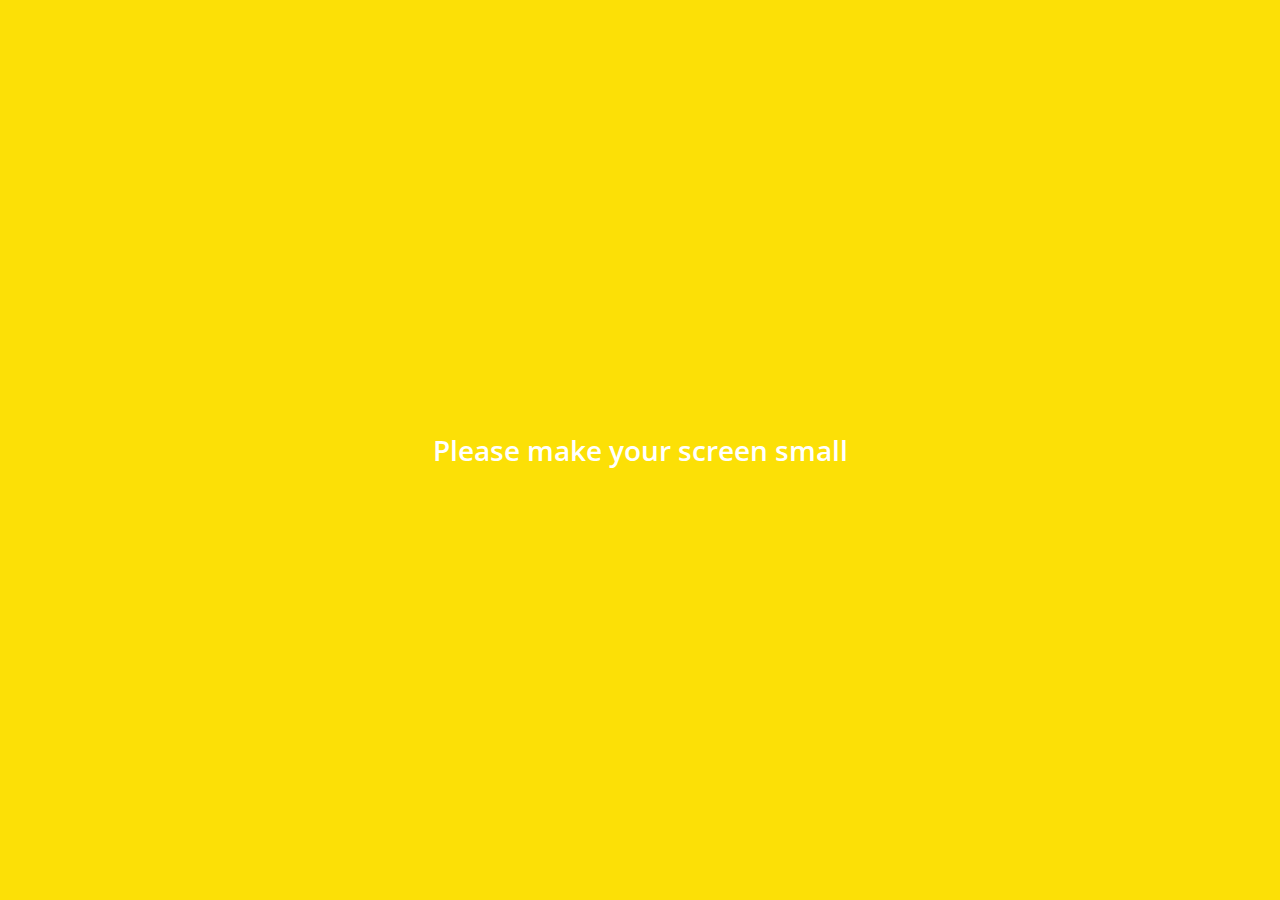
<file: index.html>
<!DOCTYPE html>
<html lang="en">
  <head>
    <meta charset="UTF-8" />
    <meta name="viewport" content="width=device-width, initial-scale=1.0" />
    <meta http-equiv="X-UA-Compatible" content="ie=edge" />
    <!-- 아래css파일이 import되었을 때에만 작동 -->
    <link
      rel="stylesheet"
      href="https://use.fontawesome.com/releases/v5.8.2/css/all.css"
      integrity="sha384-oS3vJWv+0UjzBfQzYUhtDYW+Pj2yciDJxpsK1OYPAYjqT085Qq/1cq5FLXAZQ7Ay"
      crossorigin="anonymous"
    />
    <link rel="stylesheet" href="css/styles.css" />
    <title>Find | Application</title>
  </head>
  <body>
    <div class="status-bar">
      <div class="status-bar__column">
        <span class="status-bar__clock">13:54</span>
      </div>

      <div class="status-bar__column">
        <i class="fas fa-clock"></i>
        <i class="fas fa-volume-mute"></i>
        <i class="fas fa-wifi"></i>
        <span class="status-bar__battery-level">100%</span>
        <i class="fas fa-battery-full"></i>
      </div>
    </div>
    <header class="header">
      <div class="header__header-column">
        <h1 class="header__title">커피 매장</h1>
      </div>
      <!-- 아래 아이콘은 위의 와이파이아이콘들과 다르게
        클릭을 해야하는 것이기에 span에 클래스를 주고있다. -->
      <div class="header__header-column">
        <span class="header__icon">
          <i class="fas fa-search"></i>
        </span>
        <span class="header__icon">
          <i class="fas fa-comment-medical"></i>
        </span>
        <span class="header__icon">
          <i class="fas fa-cog"></i>
          <!-- 파일이름 예를들어 fa-cog옆에 스페이스바 + fa-5x
            로 치면 크기가 바뀐다. -->
        </span>
      </div>
    </header>
    <main class="chats">
      <ul class="chats__list">
        <li class="chat__chat chat">
          <a href="chat.html">
            <div class="chats__chat friend friend">
              <div class="friend__column">
                <img
                  src="images/카페7.jpg"
                  alt=""
                  class="m-avatar friend__avatar"
                />
                <div class="friend__content">
                  <span class="friend__name">
                    맛있는 커피
                  </span>
                  <span class="friend__bottom-text">
                    서울특별시 동작구 노량진동
                  </span>
                </div>
              </div>
              <div class="friend__column">
                <div class="friend__now-listening">
                  <span class="chat__timestamp">
                    운영시간 09:00~20:00
                  </span>
                </div>
              </div>
            </div>
          </a>
        </li>
        <li class="chat__chat chat">
          <a href="chat.html">
            <div class="chats__chat friend friend">
              <div class="friend__column">
                <img
                  src="images/카페6.jpg"
                  alt=""
                  class="m-avatar friend__avatar"
                />
                <div class="friend__content">
                  <span class="friend__name">
                    노량진 맛집 커피
                  </span>
                  <span class="friend__bottom-text">
                    서울특별시 동작구 노량진동
                  </span>
                </div>
              </div>
              <div class="friend__column">
                <div class="friend__now-listening">
                  <span class="chat__timestamp">
                    운영시간 11:00~20:00
                  </span>
                </div>
              </div>
            </div>
          </a>
        </li>
        <li class="chat__chat chat">
          <a href="chat.html">
            <div class="chats__chat friend friend">
              <div class="friend__column">
                <img
                  src="images/카페5.jpg"
                  alt=""
                  class="m-avatar friend__avatar"
                />
                <div class="friend__content">
                  <span class="friend__name">
                    드립 커피 전문점
                  </span>
                  <span class="friend__bottom-text">
                    서울특별시 동작구 노량진동
                  </span>
                </div>
              </div>
              <div class="friend__column">
                <div class="friend__now-listening">
                  <span class="chat__timestamp">
                    운영시간 10:00~20:00
                  </span>
                </div>
              </div>
            </div>
          </a>
        </li>
        <li class="chat__chat chat">
          <a href="chat.html">
            <div class="chats__chat friend friend">
              <div class="friend__column">
                <img
                  src="images/카페4.jpg"
                  alt=""
                  class="m-avatar friend__avatar"
                />
                <div class="friend__content">
                  <span class="friend__name">
                    coffee
                  </span>
                  <span class="friend__bottom-text">
                    서울특별시 동작구 노량진동
                  </span>
                </div>
              </div>
              <div class="friend__column">
                <div class="friend__now-listening">
                  <span class="chat__timestamp">
                    운영시간 09:00~20:00
                  </span>
                </div>
              </div>
            </div>
          </a>
        </li>
        <li class="chat__chat chat">
          <a href="chat.html">
            <div class="chats__chat friend friend">
              <div class="friend__column">
                <img
                  src="images/카페3.jpg"
                  alt=""
                  class="m-avatar friend__avatar"
                />
                <div class="friend__content">
                  <span class="friend__name">
                    아메리카노 전문점
                  </span>
                  <span class="friend__bottom-text">
                    서울특별시 동작구 노량진동
                  </span>
                </div>
              </div>
              <div class="friend__column">
                <div class="friend__now-listening">
                  <span class="chat__timestamp">
                    운영시간 11:00~20:00
                  </span>
                </div>
              </div>
            </div>
          </a>
        </li>
        <li class="chat__chat chat">
          <a href="chat.html">
            <div class="chats__chat friend friend">
              <div class="friend__column">
                <img
                  src="images/카페2.jpg"
                  alt=""
                  class="m-avatar friend__avatar"
                />
                <div class="friend__content">
                  <span class="friend__name">
                    블랙 커피
                  </span>
                  <span class="friend__bottom-text">
                    서울특별시 동작구 노량진동
                  </span>
                </div>
              </div>
              <div class="friend__column">
                <div class="friend__now-listening">
                  <span class="chat__timestamp">
                    운영시간 11:00~18:00
                  </span>
                </div>
              </div>
            </div>
          </a>
        </li>
        <li class="chat__chat chat">
          <a href="chat.html">
            <div class="chats__chat friend friend">
              <div class="friend__column">
                <img
                  src="images/카페1..jpg"
                  alt=""
                  class="m-avatar friend__avatar"
                />
                <div class="friend__content">
                  <span class="friend__name">
                    다방
                  </span>
                  <span class="friend__bottom-text">
                    서울특별시 동작구 노량진동
                  </span>
                </div>
              </div>
              <div class="friend__column">
                <div class="friend__now-listening">
                  <span class="chat__timestamp">
                    운영시간 07:00~18:00
                  </span>
                </div>
              </div>
            </div>
          </a>
        </li>
      </ul>
    </main>
    <nav class="nav">
      <ul class="nav__list">
        <li class="nav__list-item">
          <a href="friends.html" class="nav__list-link">
            <i class="far fa-copyright"></i>
          </a>
        </li>
        <li class="nav__list-item">
          <a href="index.html" class="nav__list-link">
            <i class="fas fa-search"></i>
            <!-- fas는 fontawesomesolid, far은 fontawesomeregular의 약자 -->
          </a>
        </li>
        <li class="nav__list-item">
          <a href="find.html" class="nav__list-link">
            <i class="fas fa-user-plus"></i>
          </a>
        </li>
        <li class="nav__list-item">
          <a href="more.html" class="nav__list-link">
            <i class="fas fa-ellipsis-h"></i>
          </a>
        </li>
        <!-- li.nav__list-item*4>a.nav__list-link로 위 코드 빌드
          >a는 4개의 li안에 링크가 포함되어 있다는 의미. -->
      </ul>
    </nav>
    <div class="bigScreen">
      <span class="bigScreen__text">Please make your screen small</span>
    </div>
    <!-- css파일 불러올 때에는 항상 이름이 같아야한다! -->
  </body>
</html>
</file>
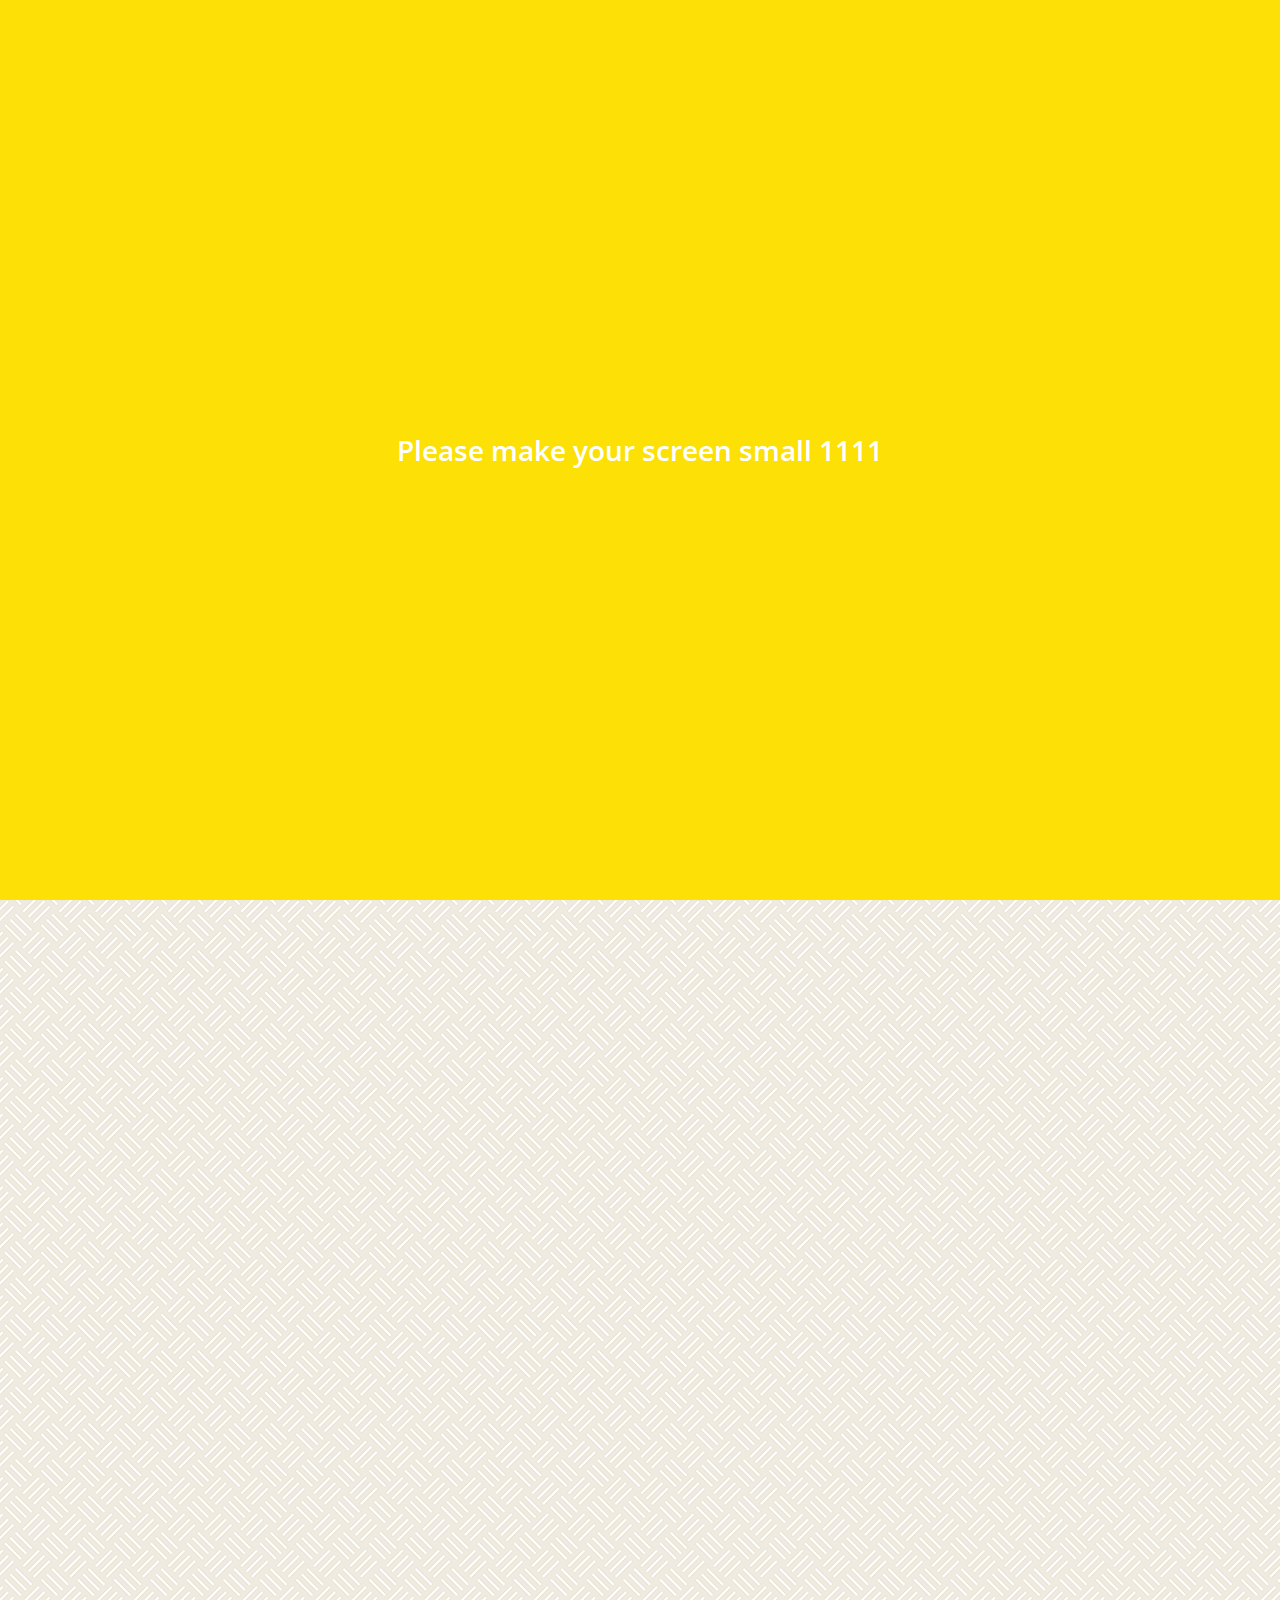
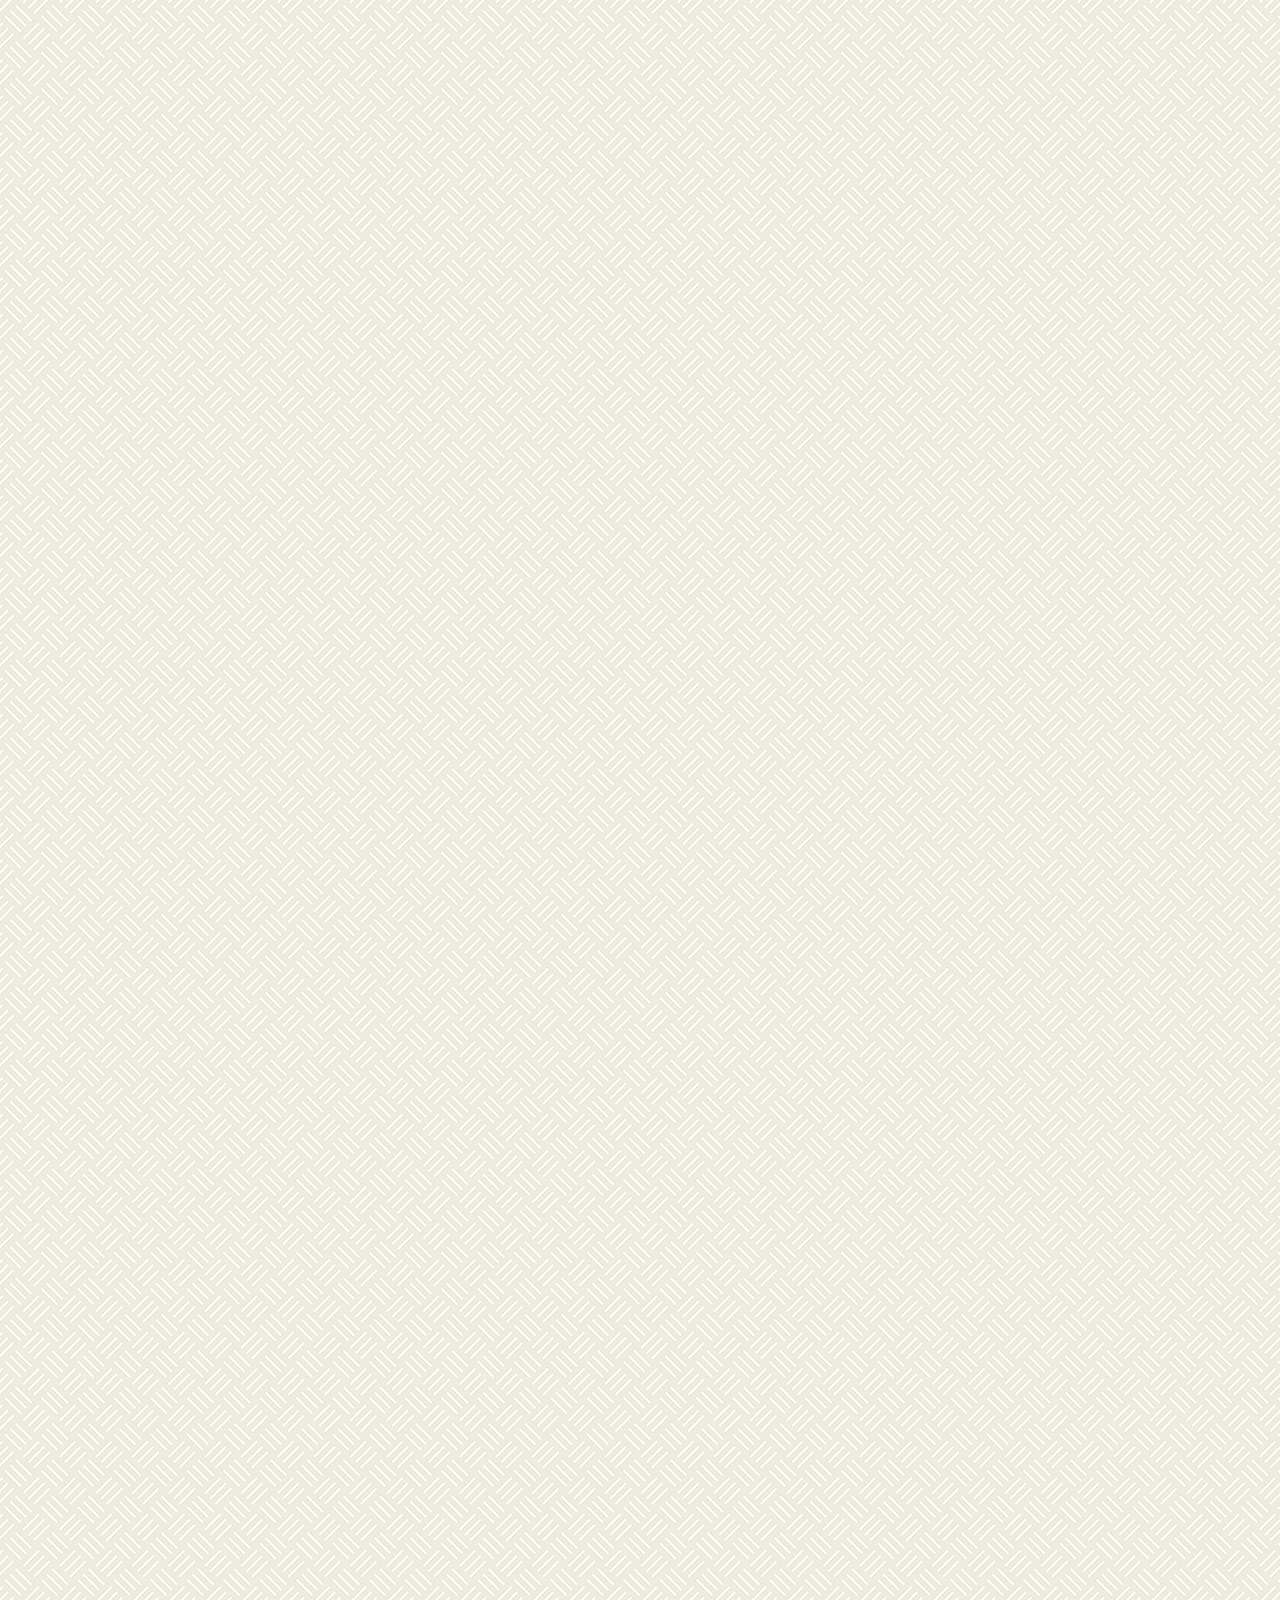
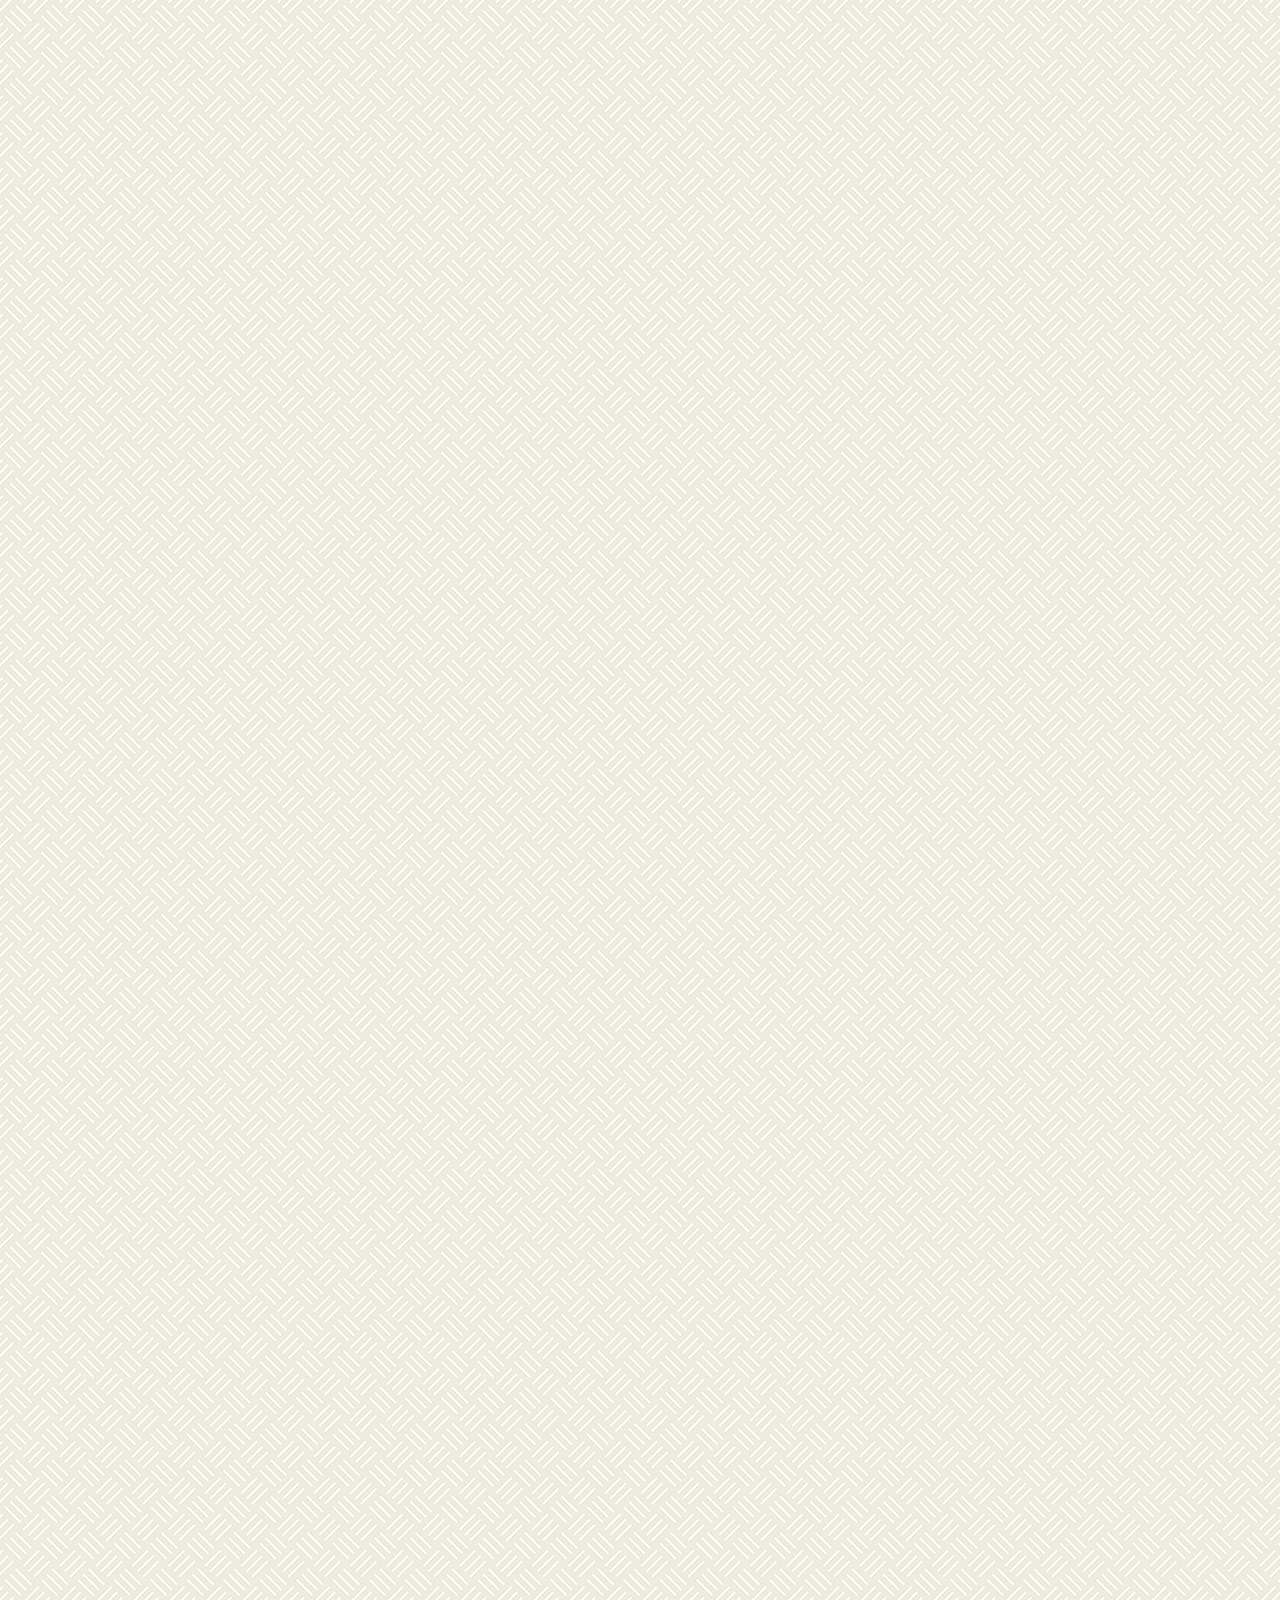
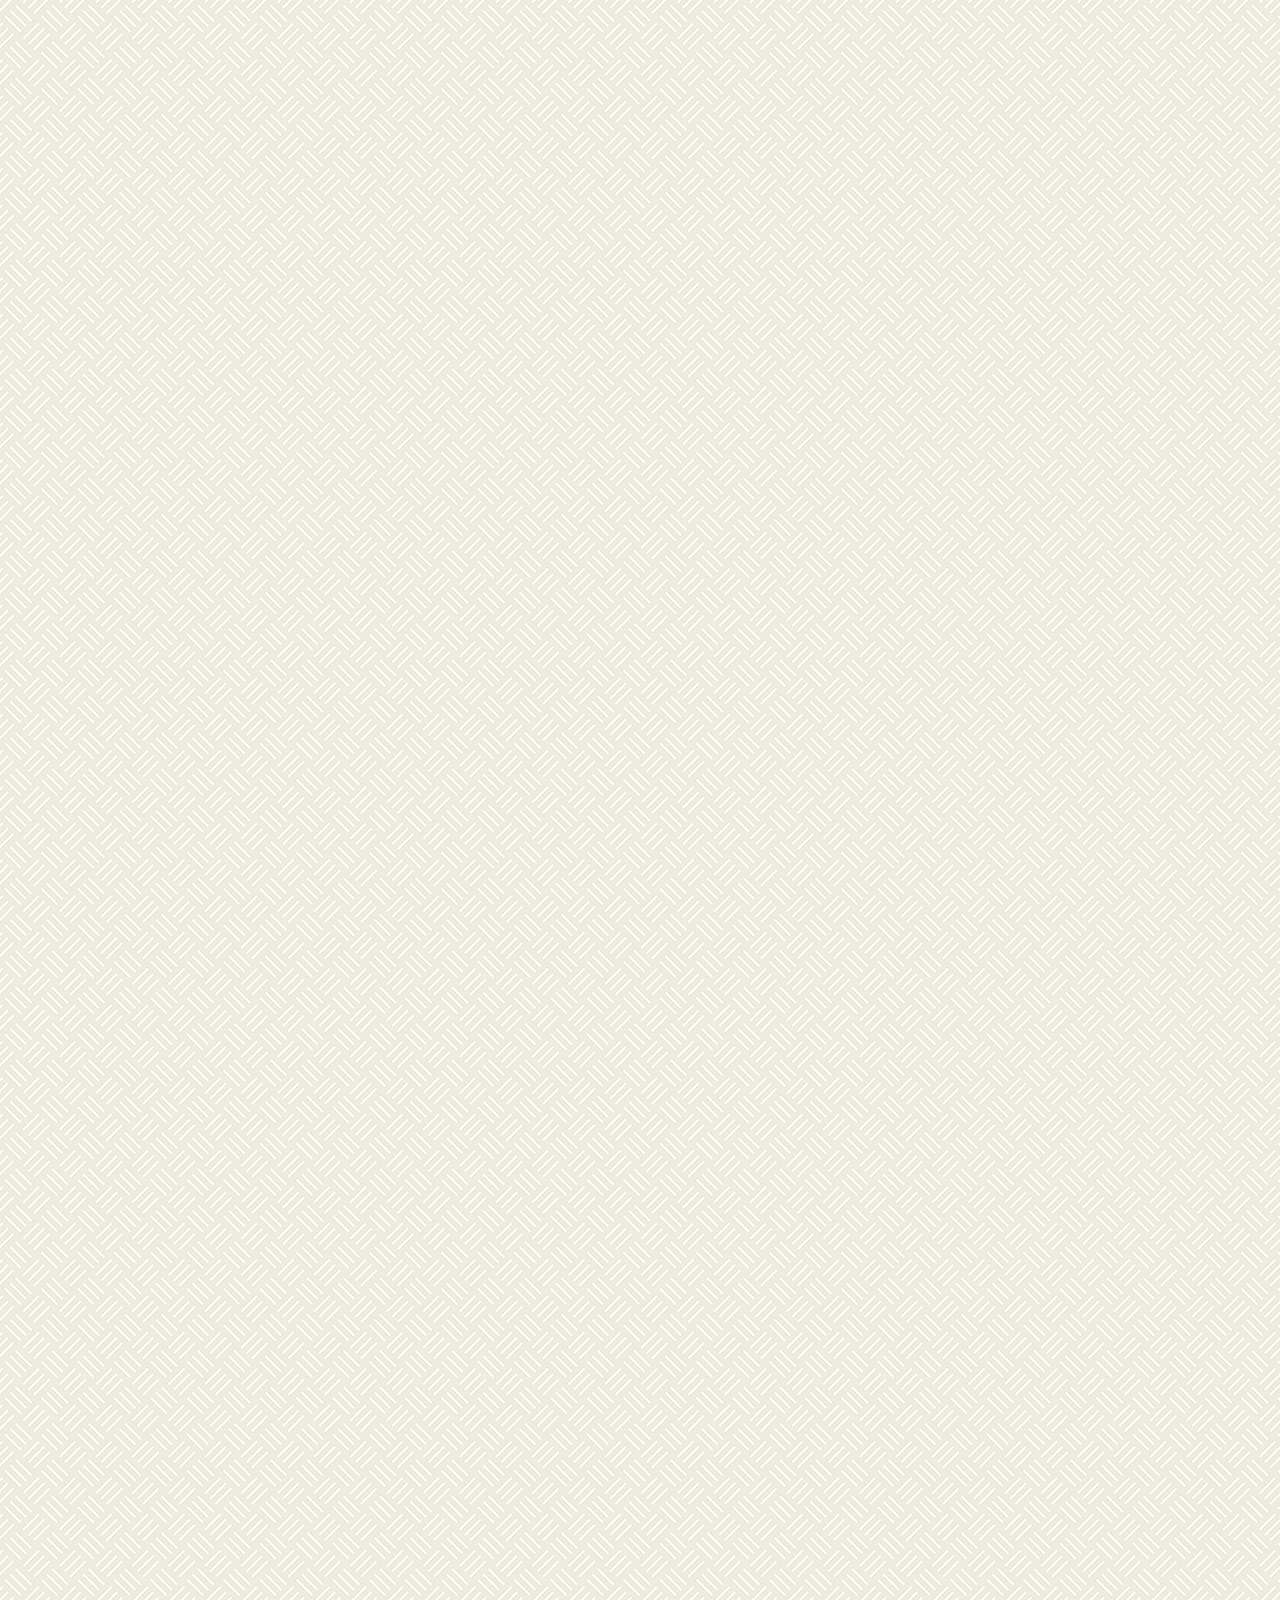
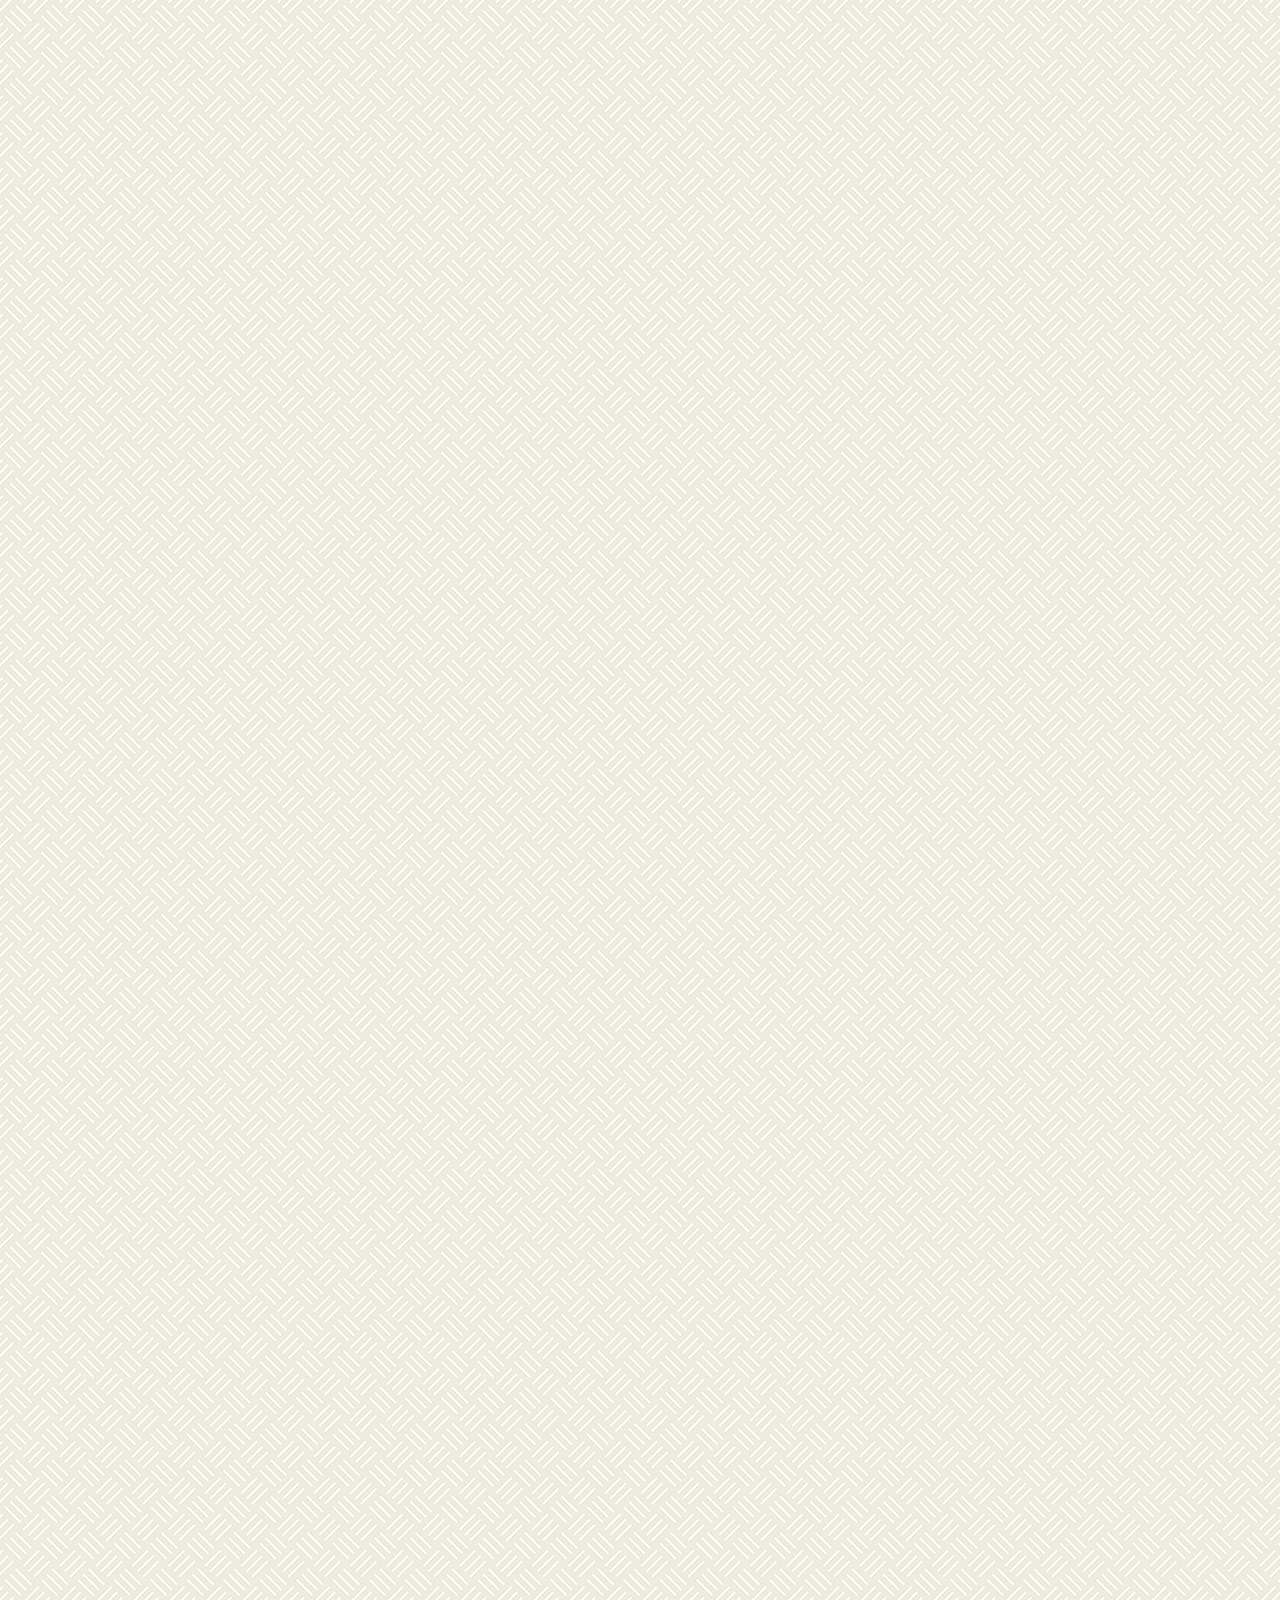
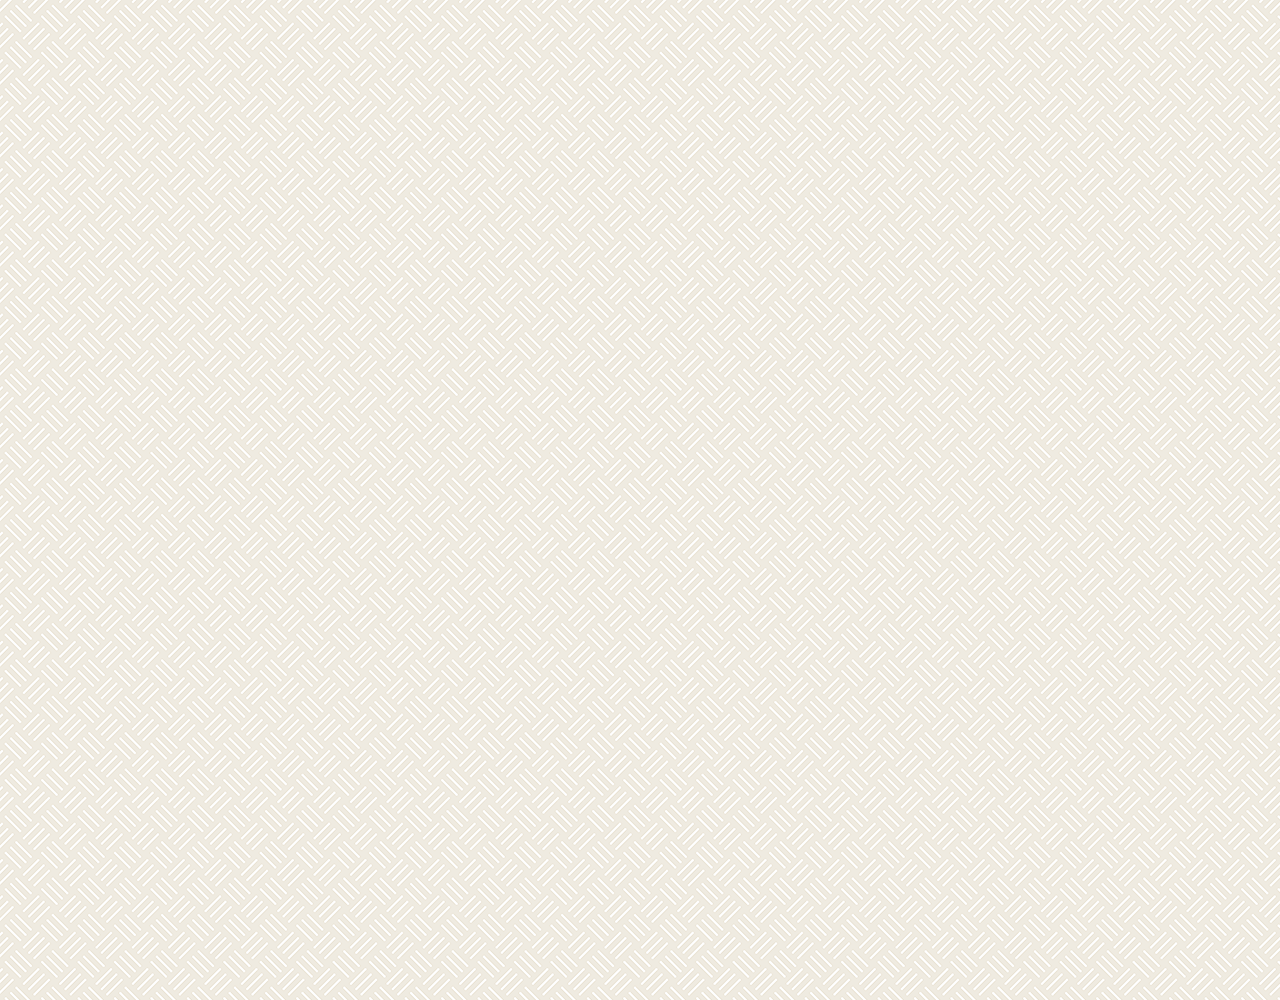
<file: chat.html>
<!DOCTYPE html>
<html lang="en">
  <head>
    <meta charset="UTF-8" />
    <meta name="viewport" content="width=device-width, initial-scale=1.0" />
    <meta http-equiv="X-UA-Compatible" content="ie=edge" />
    <!-- 아래css파일이 import되었을 때에만 작동 -->
    <link
      rel="stylesheet"
      href="https://use.fontawesome.com/releases/v5.8.2/css/all.css"
      integrity="sha384-oS3vJWv+0UjzBfQzYUhtDYW+Pj2yciDJxpsK1OYPAYjqT085Qq/1cq5FLXAZQ7Ay"
      crossorigin="anonymous"
    />
    <link rel="stylesheet" href="css/styles.css" />

    <title>Recommend | Application</title>
  </head>
  <body class="chats-body">
    <div class="header-wrapper">
      <div class="status-bar">
        <div class="status-bar__column">
          <span class="status-bar__clock">13:54</span>
        </div>
  
        <div class="status-bar__column">
          <i class="fas fa-clock"></i>
          <i class="fas fa-volume-mute"></i>
          <i class="fas fa-wifi"></i>
          <span class="status-bar__battery-level">100%</span>
          <i class="fas fa-battery-full"></i>
        </div>
      </div>
      <header class="header">
        <div class="header__header-column">
          <a href="index.html" class="header__back-btn">
            <i class="fas fa-arrow-left"> </i>
          </a>
          <h1 class="header__title">요기어때?</h1>
        </div>
        <div class="header__header-column">
          <span class="header__icon">
            <i class="fas fa-search"></i>
          </span>
          <span class="header__icon">
            <i class="fas fa-bars"></i>
          </span>
        </div>
      </header>
    </div>

    <main class="chat-screen">
      <ul class="chat__messages">
        <span class="chat__timestamp">추천 인원: 5명</span>
        <li class="incoming-message message">
          <img src="images/카카오3.jpg" class="m-avatar message__avatar" />
          <div class="message__content">
            <span class="message__bubble">
              집근처 라떼 맛난곳 추천합니다!!
            </span>
            <span class="message__author">서울특별시 동작구 노량진동 2xx-20번지</span>
        </li>
        <li class="sent-message message">
          <span class="message__timestamp"></span>
          <div class="message__content">
            <span class="message__bubble">
              어? 여기 우리집 근처인데 완전 맛나요!
            </span>
          </div>
        </li>
        
          <li class="sent-message message">
            <span class="message__timestamp"></span>
            <div class="message__content">
              <span class="message__bubble">
                나도 여기 추천 한표~!
              </span>
            </div>
          </li>
          <li class="sent-message message">
              <span class="message__timestamp"></span>
              <div class="message__content">
                <span class="message__bubble">
                 언능 제휴 맺어주세요~~~ 추천 꾹
                </span>
              </div>
            </li>
            <li class="sent-message message">
                <span class="message__timestamp"></span>
                <div class="message__content">
                  <span class="message__bubble">
                   이거하면 추천 누른사람 1+1쿠폰 받나요?
                  </span>
                </div>
              </li>
      </ul>
    </main>
    <div class="chat__write--container">
      <input
        class="chat__write"
        type="text"
        placeholder="Send massage"
        class="chat__write-input"
      />
      <!-- placeholder는 텍스트 내부에 디폴트값 글자를 넣어 설명 -->
      <div class="chat__icon-left chat__icon">
        <i class="far fa-plus-square"></i>
      </div>

      <div class="chat__icon-right chat__icon">
        <span class="chat__write-icon">
            <i class="fas fa-thumbs-up"></i>
        </span>
      
      </div>
    </div>
    <div class="bigScreen">
      <span class="bigScreen__text">Please make your screen small 1111</span>
    </div>
  </body>
</html>
<!-- 총 3개의 차이점을 정리해 보았다.
​
1. 여러 개 나열하였을 때
 div와 span을 3개씩 만들어 나란히 나열하였을 때, div는 자동 줄 바꿈이 일어나면서 세로로, span은 줄바꿈이 일어나지 않고 가로로 나열된다.
​
2. 문단일 때
동일한 문장을 감쌌을 때, div는 박스 형태로 영역이 설정되고 그 안에 정렬됩니다. 하지만 span 은 줄 단위로 영역이 설정되기 때문에 박스 형태가 아닌 텍스트가 노출되는 영역만 포함이 된다.
​
3. 여백 설정
div의 margin은 4방향 모두 적용이 되며, span의 margin은 양옆으로만 적용이 된다.
[출처] [HTML5] div, span 차이점|작성자 신수수 -->
</file>
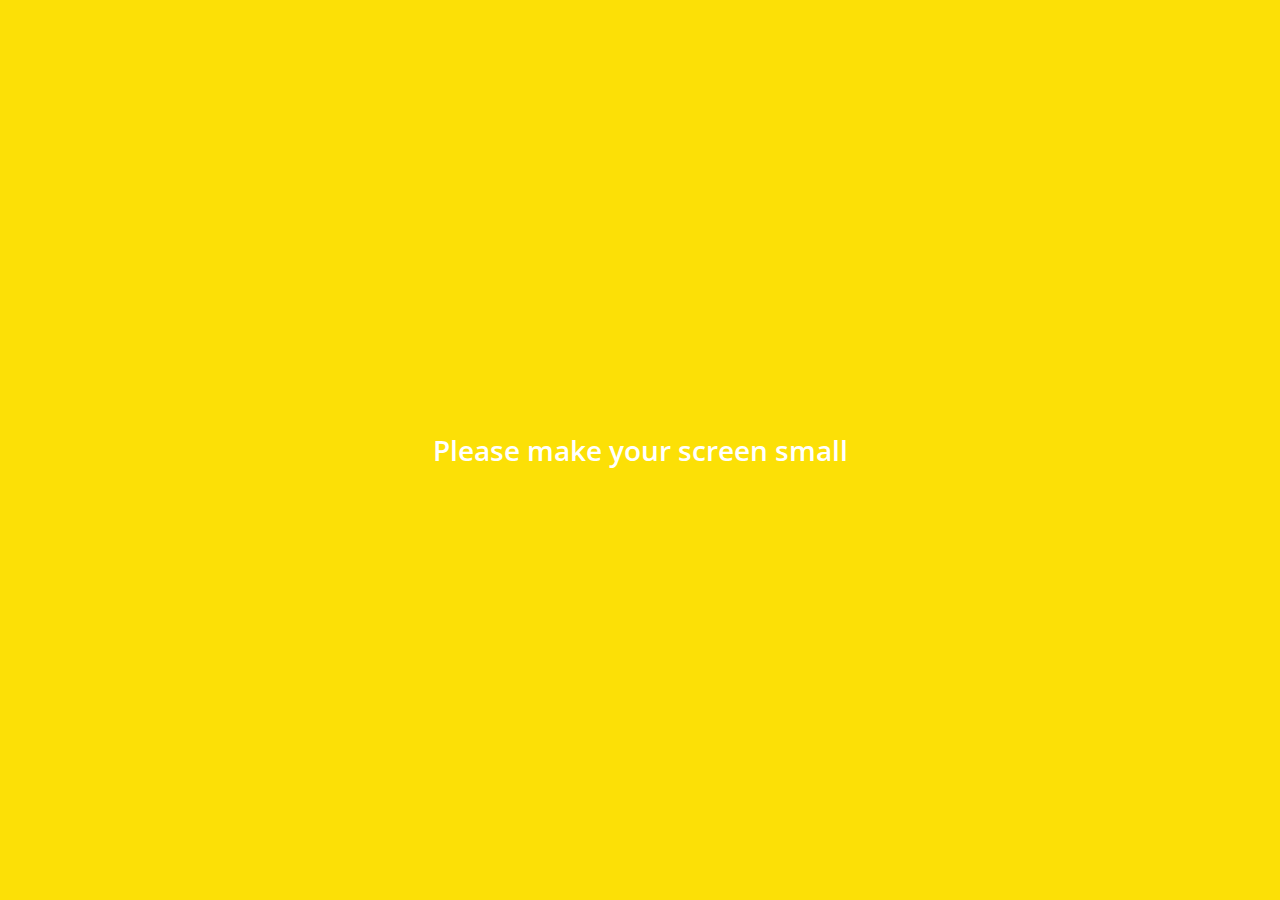
<file: find.html>
<!DOCTYPE html>
<html lang="en">
  <head>
    <meta charset="UTF-8" />
    <meta name="viewport" content="width=device-width, initial-scale=1.0" />
    <meta http-equiv="X-UA-Compatible" content="ie=edge" />
    <!-- 아래css파일이 import되었을 때에만 작동 -->
    <link
      rel="stylesheet"
      href="https://use.fontawesome.com/releases/v5.8.2/css/all.css"
      integrity="sha384-oS3vJWv+0UjzBfQzYUhtDYW+Pj2yciDJxpsK1OYPAYjqT085Qq/1cq5FLXAZQ7Ay"
      crossorigin="anonymous"
    />
    <link rel="stylesheet" href="css/styles.css" />

    <title>Find | Kakao Clone</title>
  </head>
  <body>
    <div class="status-bar">
      <div class="status-bar__column">
        <span class="status-bar__clock">13:54</span>
      </div>

      <div class="status-bar__column">
        <i class="fas fa-clock"></i>
        <i class="fas fa-volume-mute"></i>
        <i class="fas fa-wifi"></i>
        <span class="status-bar__battery-level">100%</span>
        <i class="fas fa-battery-full"></i>
      </div>
    </div>
    <header class="header">
      <div class="header__header-column">
        <h1 class="header__title">Find</h1>
      </div>
      <div class="header__header-column">
        <span class="header__icon">
          <i class="fas fa-search"></i>
        </span>
        <span class="header__icon">
          <i class="fas fa-cog"></i>
          <!-- 파일이름 예를들어 fa-cog옆에 스페이스바 + fa-5x
            로 치면 크기가 바뀐다. -->
        </span>
      </div>
    </header>
    <main class="find">
      <header class="find__header">
        <ul class="find__header-list">
          <li class="find__header-btn header-btn">
            <!-- header-btn은 규칙을 위한것 어렵게 생각x -->
            <span class="header-btn__icon">
              <i class="fas fa-qrcode fa-2x"> </i>
            </span>
            <span class="header-btn__title">
              QR code
            </span>
          </li>
          <li class="find__header-btn header-btn">
            <!-- header-btn은 규칙을 위한것 어렵게 생각x -->
            <span class="header-btn__icon">
              <i class="fas fa-user-plus fa-2x"> </i>
            </span>
            <span class="header-btn__title">
              add by contacts
            </span>
          </li>
          <li class="find__header-btn header-btn">
            <!-- header-btn은 규칙을 위한것 어렵게 생각x -->
            <span class="header-btn__icon">
              <i class="fas fa-passport fa-2x"> </i>
            </span>
            <span class="header-btn__title">
              add by id
            </span>
          </li>
          <li class="find__header-btn header-btn">
            <!-- header-btn은 규칙을 위한것 어렵게 생각x -->
            <span class="header-btn__icon">
              <i class="far fa-envelope fa-2x"> </i>
            </span>
            <span class="header-btn__title">
              invite
            </span>
          </li>
        </ul>
      </header>
      <ul class="find__recommended">
        <h5 class="find__title">
          Recommended Friends
        </h5>
        <li class="find__friend friend friend">
          <div class="friend__column">
            <img src="images/카카오3.jpg" alt="" class="friend__avatar" />
            <div class="friend__content">
              <span class="friend__name">
                이성택
              </span>
            </div>
          </div>
          <div class="friend__column">
            <div class="friend__add-icon">
              <i class="fas fa-user-plus"> </i>
            </div>
          </div>
        </li>
      </ul>
    </main>
    <nav class="nav">
      <ul class="nav__list">
        <li class="nav__list-item">
          <a href="friends.html" class="nav__list-link">
            <i class="far fa-copyright"></i>
          </a>
        </li>
        <li class="nav__list-item">
          <a href="index.html" class="nav__list-link">
            <i class="fas fa-search"></i>
            <!-- fas는 fontawesomesolid, far은 fontawesomeregular의 약자 -->
          </a>
        </li>
        <li class="nav__list-item">
          <a href="find.html" class="nav__list-link">
            <i class="fas fa-user-plus"></i>
          </a>
        </li>
        <li class="nav__list-item">
          <a href="more.html" class="nav__list-link">
            <i class="fas fa-ellipsis-h"></i>
          </a>
        </li>
        <!-- li.nav__list-item*4>a.nav__list-link로 위 코드 빌드
          >a는 4개의 li안에 링크가 포함되어 있다는 의미. -->
      </ul>
    </nav>
    <div class="bigScreen">
      <span class="bigScreen__text">Please make your screen small</span>
    </div>
    <!-- css파일 불러올 때에는 항상 이름이 같아야한다! -->
  </body>
</html>
</file>
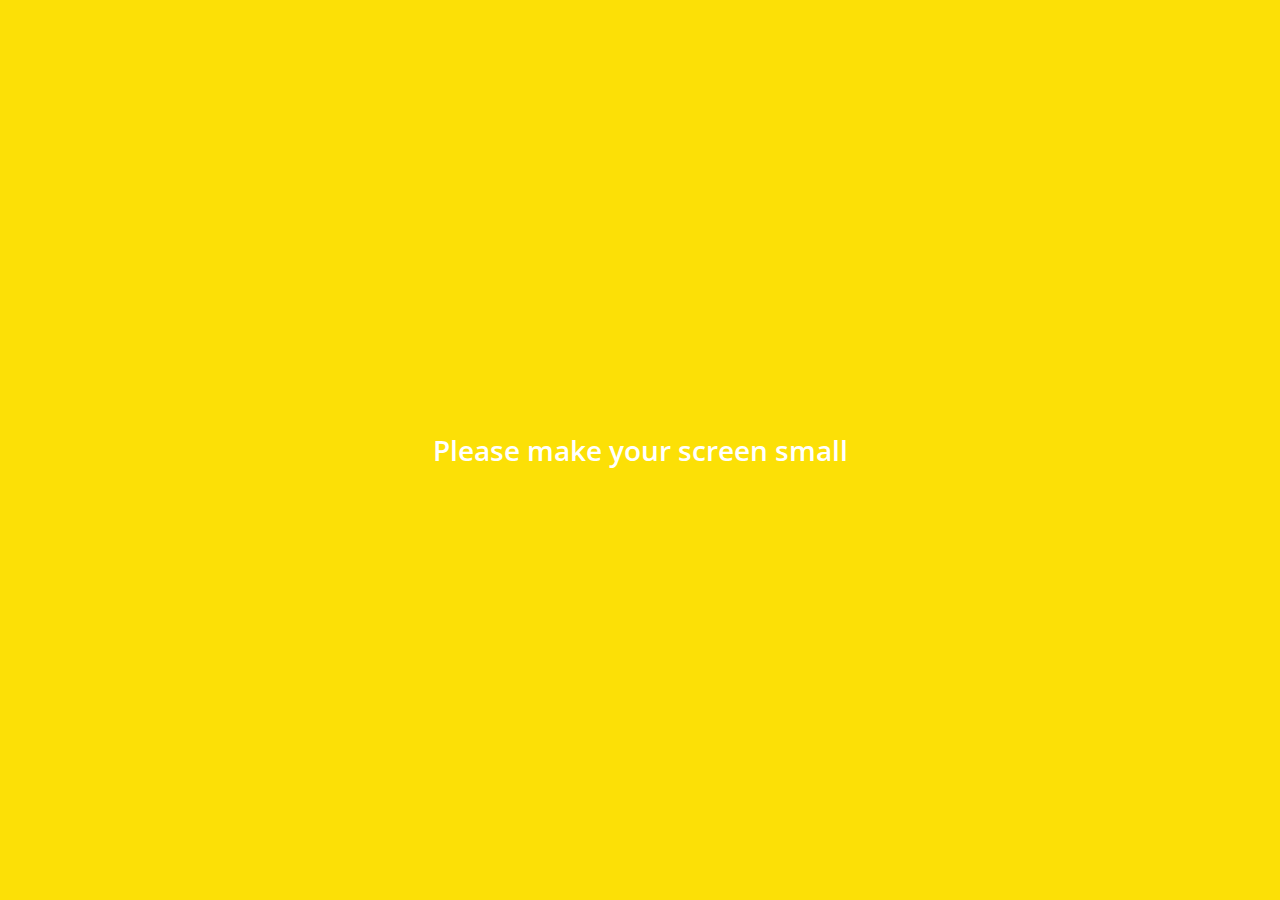
<file: friends.html>
<!DOCTYPE html>
<html lang="en">
  <head>
    <meta charset="UTF-8" />
    <meta name="viewport" content="width=device-width, initial-scale=1.0" />
    <meta http-equiv="X-UA-Compatible" content="ie=edge" />
    <!-- 아래css파일이 import되었을 때에만 작동 -->
    <link
      rel="stylesheet"
      href="https://use.fontawesome.com/releases/v5.8.2/css/all.css"
      integrity="sha384-oS3vJWv+0UjzBfQzYUhtDYW+Pj2yciDJxpsK1OYPAYjqT085Qq/1cq5FLXAZQ7Ay"
      crossorigin="anonymous"
    />
    <link rel="stylesheet" href="css/styles.css" />
    <title>Coupon | Application</title>
  </head>
  <body>
    <div class="status-bar">
      <div class="status-bar__column">
        <span class="status-bar__clock">13:54</span>
      </div>

      <div class="status-bar__column">
        <i class="fas fa-clock"></i>
        <i class="fas fa-volume-mute"></i>
        <i class="fas fa-wifi"></i>
        <span class="status-bar__battery-level">100%</span>
        <i class="fas fa-battery-full"></i>
      </div>
    </div>

    <header class="header">
      <div class="header__header-column">
        <h1 class="header__title">쿠폰 적립</h1>
      </div>
      <div class="header__header-column">
        <span class="header__icon">
          <i class="fas fa-search"></i>
        </span>
        <span class="header__icon">
          <i class="fas fa-cog"></i>
          <!-- 파일이름 예를들어 fa-cog옆에 스페이스바 + fa-5x
            로 치면 크기가 바뀐다. -->
        </span>
      </div>
    </header>

    <main class="friends">
      <header class="friends__header">
        <div class="friends__friend friend">
          <div class="friend__column">
            <img
              src="images/카페7.jpg"
              alt=""
              class="g-avatar friend__avatar"
            />

            <div class="friend__content">
              <span class="friend__name">
                김동은
              </span>
              <span class="friend__status">
                최근 방문일 2019.06.15 (어제)
              </span>
            </div>
          </div>
        </div>
      </header>
      <div class="friends__plus">
        <h1 class="friends__title">쿠폰 현황</h1>
        <div class="friends__friend friend">
          <ul>
            <li>
              <a href="friends.html" class="nav__list-link">
                <i class="fas fa-copyright fa-2x"></i>
              </a>
              <a href="friends.html" class="nav__list-link">
                <i class="fas fa-plus fa-2x"></i>
              </a>
              <a href="friends.html" class="nav__list-link">
                <i class="fas fa-copyright fa-2x"></i>
              </a>
              <a href="friends.html" class="nav__list-link">
                <i class="fas fa-copyright fa-2x"></i>
              </a>
              <a href="friends.html" class="nav__list-link">
                <i class="far fa-copyright fa-2x"></i>
              </a>
              <a href="friends.html" class="nav__list-link">
                <i class="far fa-copyright fa-2x"></i>
              </a>
              <a href="friends.html" class="nav__list-link">
                <i class="far fa-copyright fa-2x"></i>
              </a>
              <a href="friends.html" class="nav__list-link">
                <i class="far fa-copyright fa-2x"></i>
              </a>
              <a href="friends.html" class="nav__list-link">
                <i class="far fa-copyright fa-2x"></i>
              </a>
              <a href="friends.html" class="nav__list-link">
                <i class="far fa-copyright fa-2x"></i>
              </a>
              <a href="friends.html" class="nav__list-link">
                <i class="far fa-copyright fa-2x"></i>
              </a>
              <a href="friends.html" class="nav__list-link">
                <i class="fas fa-equals fa-2x"></i>
              </a>
              <a href="friends.html" class="nav__list-link">
                <i class="fas fa-gift fa-2x"></i>
              </a>
            </li>
          </ul>
        </div>
      </div>
      <ul class="friends__list">
        <h5 class="friends__title">보유중인 쿠폰</h5>
        <li class="friends__friend friend friend">
          <div class="friend__column">
            <img src="images/chatBg.png" alt="" class="friend__avatar" />
            <div class="friend__content">
              <span class="friend__name">
                1+1 쿠폰
              </span>
              <span class="friend__status">
                추천 이벤트 쿠폰
              </span>
            </div>
          </div>
          <div class="friend__column">
            <div class="friend__now-listening">
              <span>
                만료일 : 2019.06.24
                <i class="fas fa-play"></i>
              </span>
            </div>
          </div>
        </li>
      </ul>
    </main>
    <nav class="nav">
      <ul class="nav__list">
        <li class="nav__list-item">
          <a href="friends.html" class="nav__list-link">
            <i class="fas fa-copyright"></i>
          </a>
        </li>
        <li class="nav__list-item">
          <a href="index.html" class="nav__list-link">
            <i class="fas fa-search"></i>
            <!-- fas는 fontawesomesolid, far은 fontawesomeregular의 약자 -->
          </a>
        </li>
        <li class="nav__list-item">
          <a href="find.html" class="nav__list-link">
            <i class="fas fa-user-plus"></i>
          </a>
        </li>
        <li class="nav__list-item">
          <a href="more.html" class="nav__list-link">
            <i class="fas fa-ellipsis-h"></i>
          </a>
        </li>
        <!-- li.nav__list-item*4>a.nav__list-link로 위 코드 빌드
          >a는 4개의 li안에 링크가 포함되어 있다는 의미. -->
      </ul>
    </nav>
    <div class="bigScreen">
      <span class="bigScreen__text">Please make your screen small</span>
    </div>
    <!-- css파일 불러올 때에는 항상 이름이 같아야한다! -->
  </body>
</html>
</file>
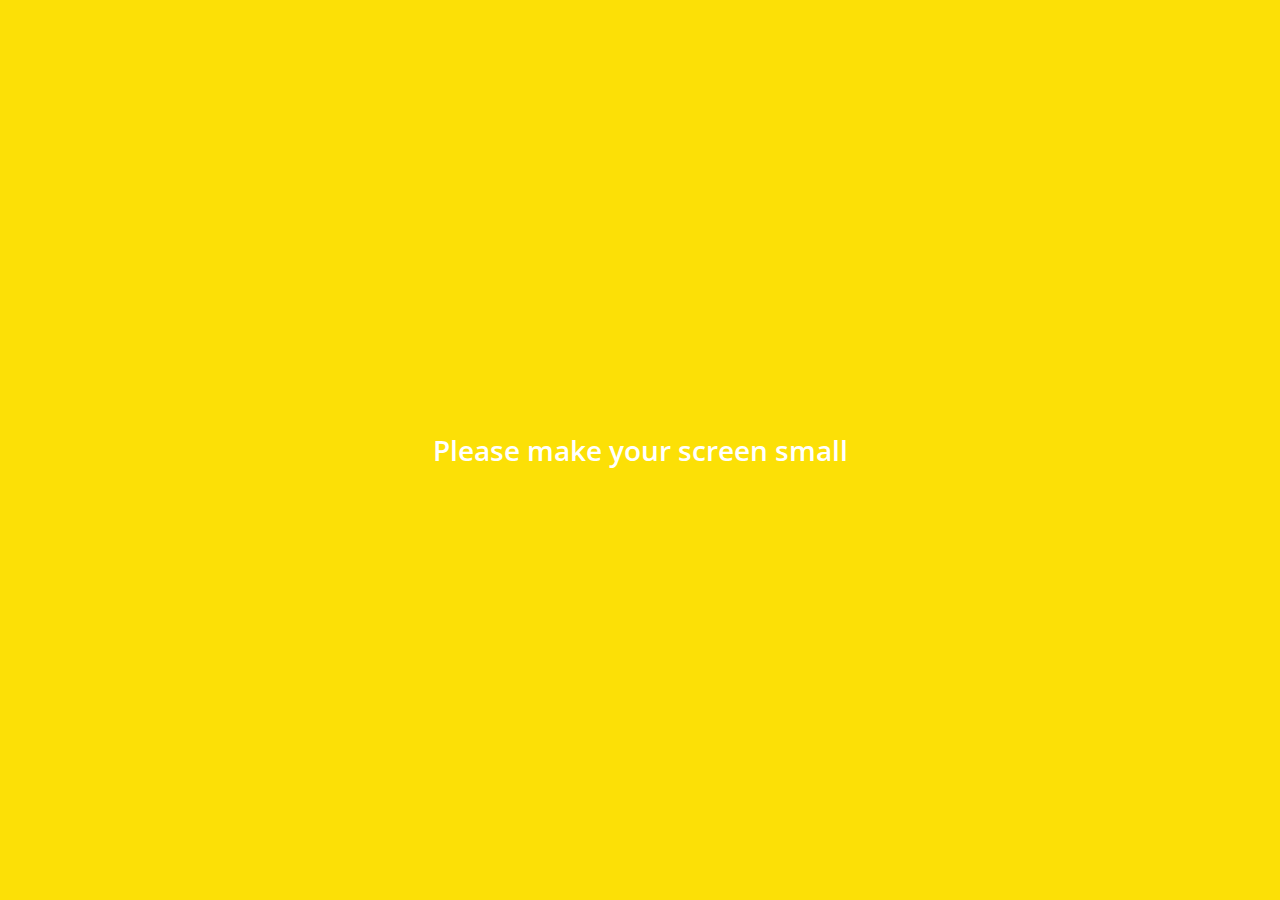
<file: more.html>
<!DOCTYPE html>
<html lang="en">
  <head>
    <meta charset="UTF-8" />
    <meta name="viewport" content="width=device-width, initial-scale=1.0" />
    <meta http-equiv="X-UA-Compatible" content="ie=edge" />
    <!-- 아래css파일이 import되었을 때에만 작동 -->
    <link
      rel="stylesheet"
      href="https://use.fontawesome.com/releases/v5.8.2/css/all.css"
      integrity="sha384-oS3vJWv+0UjzBfQzYUhtDYW+Pj2yciDJxpsK1OYPAYjqT085Qq/1cq5FLXAZQ7Ay"
      crossorigin="anonymous"
    />
    <link rel="stylesheet" href="css/styles.css" />

    <title>More | Kakao Clone</title>
  </head>
  <body>
    <div class="status-bar">
      <div class="status-bar__column">
        <span class="status-bar__clock">13:54</span>
      </div>

      <div class="status-bar__column">
        <i class="fas fa-clock"></i>
        <i class="fas fa-volume-mute"></i>
        <i class="fas fa-wifi"></i>
        <span class="status-bar__battery-level">100%</span>
        <i class="fas fa-battery-full"></i>
      </div>
    </div>
    <header class="header">
      <div class="header__header-column">
        <h1 class="header__title">More</h1>
      </div>
      <div class="header__header-column">
        <span class="header__icon">
          <i class="fas fa-search"></i>
        </span>
        <span class="header__icon">
          <i class="fas fa-qrcode"></i>
        </span>
        <span class="header__icon">
          <a href="settings.html">
            <i class="fas fa-cog"></i>
          </a>
          <!-- 파일이름 예를들어 fa-cog옆에 스페이스바 + fa-5x
            로 치면 크기가 바뀐다. -->
        </span>
      </div>
    </header>
    <main class="more">
      <header class="more__header">
        <div class="friends__friend friend friend">
          <div class="friend__column">
            <img
              src="images/카카오3.jpg"
              alt=""
              class="g-avatar friend__avatar"
            />
            <div class="friend__content">
              <span class="friend__name">
                김동은
              </span>
              <span class="friend__status">
                kin911014@daum.net
              </span>
            </div>
          </div>
          <div class="friend__column">
            <i class="far fa-comment-alt fa-2x"></i>
          </div>
        </div>
        <ul class="more__btn-list">
          <li class="more__btn">
            <span class="more__btn-icon">
              <i class="far fa-smile fa-2x"></i>
            </span>
            <span class="more__btn-title">
              Emoticons
            </span>
          </li>
          <li class="more__btn">
            <span class="more__btn-icon">
              <i class="fas fa-brush fa-2x"></i>
            </span>
            <span class="more__btn-title">
              Theme
            </span>
          </li>
          <li class="more__btn">
            <span class="more__btn-icon">
              <i class="fab fa-kickstarter-k fa-2x"> </i>
            </span>
            <span class="more__btn-title">
              Account
            </span>
          </li>
        </ul>
      </header>
      <section class="more__suggestions">
        <h5 class="more__title">Suggestions</h5>
        <ul class="more__suggestions-list">
          <li class="more__suggestion suggestion">
            <span class="suggestion__icon">
              <i class="fas fa-quote-right fa-2x"></i>
            </span>
            <span class="suggestion__title">
              Kakao Story
            </span>
          </li>
          <li class="more__suggestion suggestion">
            <span class="suggestion__icon">
              <i class="fas fa-beer fa-2x"></i>
            </span>
            <span class="suggestion__title">Kakao Friend</span>
          </li>
          <li class="more__suggestion suggestion">
            <span class="suggestion__icon">
              <i class="fas fa-gamepad fa-2x"></i>
            </span>
            <span class="suggestion__title">Friends Gem</span>
          </li>
        </ul>
      </section>
    </main>

    <nav class="nav">
      <ul class="nav__list">
        <li class="nav__list-item">
          <a href="friends.html" class="nav__list-link">
            <i class="far fa-copyright"></i>
          </a>
        </li>
        <li class="nav__list-item">
          <a href="index.html" class="nav__list-link">
            <i class="fas fa-search"></i>
            <!-- fas는 fontawesomesolid, far은 fontawesomeregular의 약자 -->
          </a>
        </li>
        <li class="nav__list-item">
          <a href="find.html" class="nav__list-link">
            <i class="fas fa-user-plus"></i>
          </a>
        </li>
        <li class="nav__list-item">
          <a href="more.html" class="nav__list-link">
            <i class="fas fa-ellipsis-h"></i>
          </a>
        </li>
        <!-- li.nav__list-item*4>a.nav__list-link로 위 코드 빌드
          >a는 4개의 li안에 링크가 포함되어 있다는 의미. -->
      </ul>
    </nav>
    <div class="bigScreen">
      <span class="bigScreen__text">Please make your screen small</span>
    </div>
    <!-- css파일 불러올 때에는 항상 이름이 같아야한다! -->
  </body>
</html>
</file>
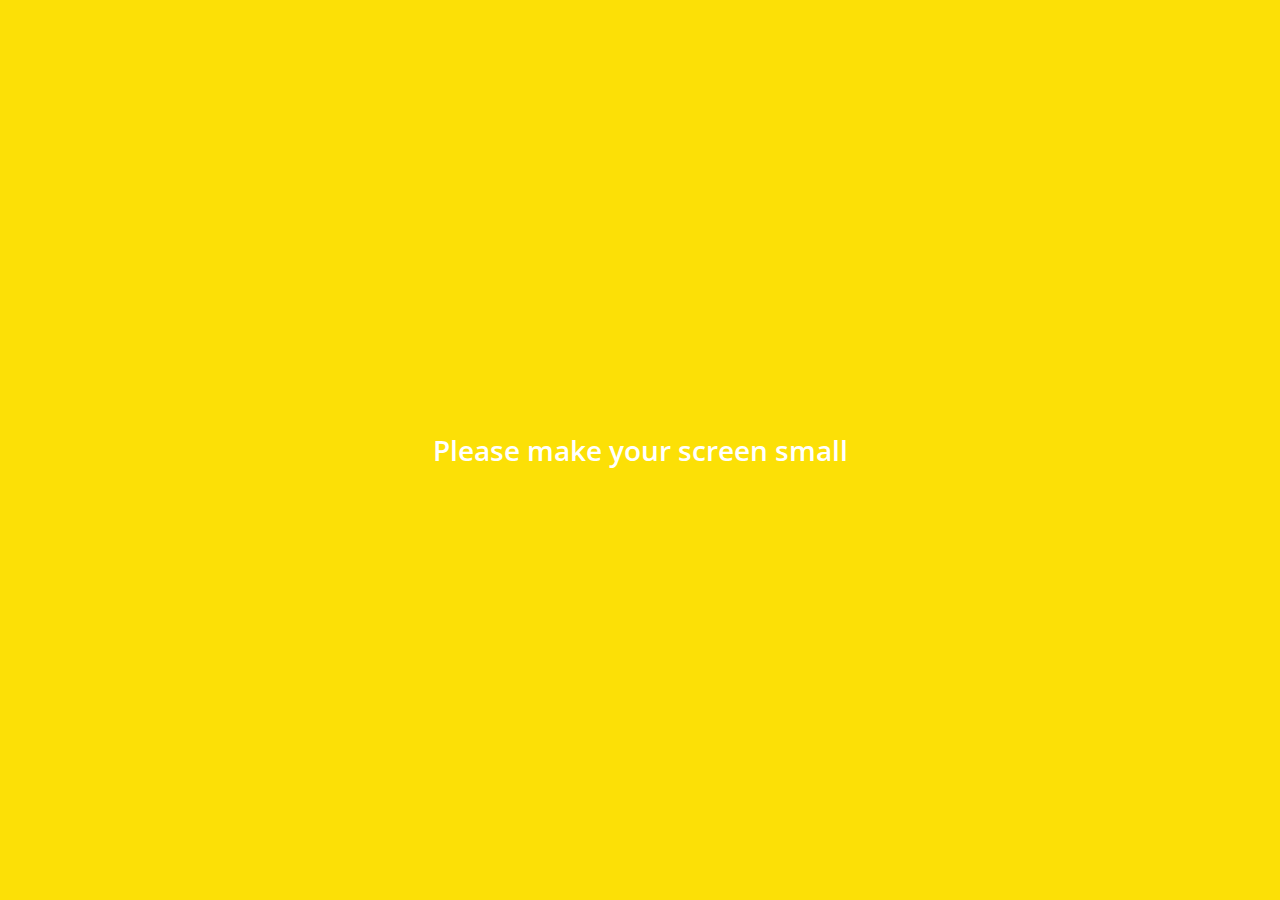
<file: settings.html>
<!DOCTYPE html>
<html lang="en">
  <head>
    <meta charset="UTF-8" />
    <meta name="viewport" content="width=device-width, initial-scale=1.0" />
    <meta http-equiv="X-UA-Compatible" content="ie=edge" />
    <!-- 아래css파일이 import되었을 때에만 작동 -->
    <link
      rel="stylesheet"
      href="https://use.fontawesome.com/releases/v5.8.2/css/all.css"
      integrity="sha384-oS3vJWv+0UjzBfQzYUhtDYW+Pj2yciDJxpsK1OYPAYjqT085Qq/1cq5FLXAZQ7Ay"
      crossorigin="anonymous"
    />
    <link rel="stylesheet" href="css/styles.css" />

    <title>Settings | Kakao Clone</title>
  </head>
  <body>
    <div class="status-bar">
      <div class="status-bar__column">
        <span class="status-bar__clock">13:54</span>
      </div>

      <div class="status-bar__column">
        <i class="fas fa-clock"></i>
        <i class="fas fa-volume-mute"></i>
        <i class="fas fa-wifi"></i>
        <span class="status-bar__battery-level">100%</span>
        <i class="fas fa-battery-full"></i>
      </div>
    </div>

    <header class="header">
      <div class="header__header-column">
        <a href="more.html" class="header__back-btn">
          <i class="fas fa-arrow-left"> </i>
        </a>
        <h1 class="header__title">Settings</h1>
      </div>
      <div class="header__header-column">
        <span class="header__icon">
          <i class="fas fa-search"></i>
        </span>
      </div>
    </header>
    <main class="settings">
      <section class="settings__sections">
        <ul class="settings__list">
          <li class="settings__setting">
            <span class="settings__icon">
              <i class="fas fa-lock"></i>
            </span>
            <span class="settings__title">Privacy</span>
          </li>
          <li class="settings__setting">
            <span class="settings__icon">
              <i class="far fa-bell"></i>
            </span>
            <span class="settings__title">Notifications</span>
          </li>
          <li class="settings__setting">
            <span class="settings__icon">
              <i class="far fa-user"></i>
            </span>
            <span class="settings__title">Friends</span>
          </li>
        </ul>
      </section>
      <section class="settings__sections">
        <ul class="settings__list">
          <li class="settings__setting">
            <span class="settings__icon">
              <i class="fas fa-lock"></i>
            </span>
            <span class="settings__title">Privacy</span>
          </li>
          <li class="settings__setting">
            <span class="settings__icon">
              <i class="far fa-bell"></i>
            </span>
            <span class="settings__title">Notifications</span>
          </li>
          <li class="settings__setting">
            <span class="settings__icon">
              <i class="far fa-user"></i>
            </span>
            <span class="settings__title">Friends</span>
          </li>
          +
        </ul>
      </section>
    </main>
    <div class="bigScreen">
      <span class="bigScreen__text">Please make your screen small</span>
    </div>
  </body>
</html>
</file>
<file: css/styles.css>
@import "reset.css";
@import "status-bar.css";
@import url("https://fonts.googleapis.com/css?family=Open+Sans:300,400,600&display=swap");
@import "header.css";
@import "nav-bar.css";
@import "friend.css";
@import "friends.css";
@import "find.css";
@import "more.css";
@import "settings.css";
@import "chat.css";
@import "mobile.css";

* {
  box-sizing: border-box;
  /* nav의 아이콘 ...이 보이지 않아 위 소스를 전체에 설정.
 일반 박스에 패딩을 설정한다면
  일반박스값 w:100px h:50px  패딩값 10px을 줄 때
  박스의 총 길이는 w: 120px  h: 70px가 된다
  위의 box-sizing: border-box값을 추가한다면 
  패딩값만큼 박스의 총 길이가 변화하지 않도록 고정시킨다는
  의미이다.*/
}
body {
  background-color: white;
  padding: 10px 20px;
  color: #020202;
  font-family: "open sans", -apple-system, BlinkMacSystemFont, "Segoe UI",
    Roboto, Oxygen, Ubuntu, Cantarell, "Open Sans", "Helvetica Neue", sans-serif;
}

a {
  color: inherit;
  /* a는 링크로 모든링크는 부모요소로부터 색을 받아온다는 의미 */
  text-decoration: none;
}

@keyframes fadeIn {
  from {
    opacity: 0;
    transform: translateY(50px);
  }
  to {
    opacity: 1;
    transform: none;
  }
}

main {
  animation: fadeIn 0.5s ease-in-out;
}
</file>
